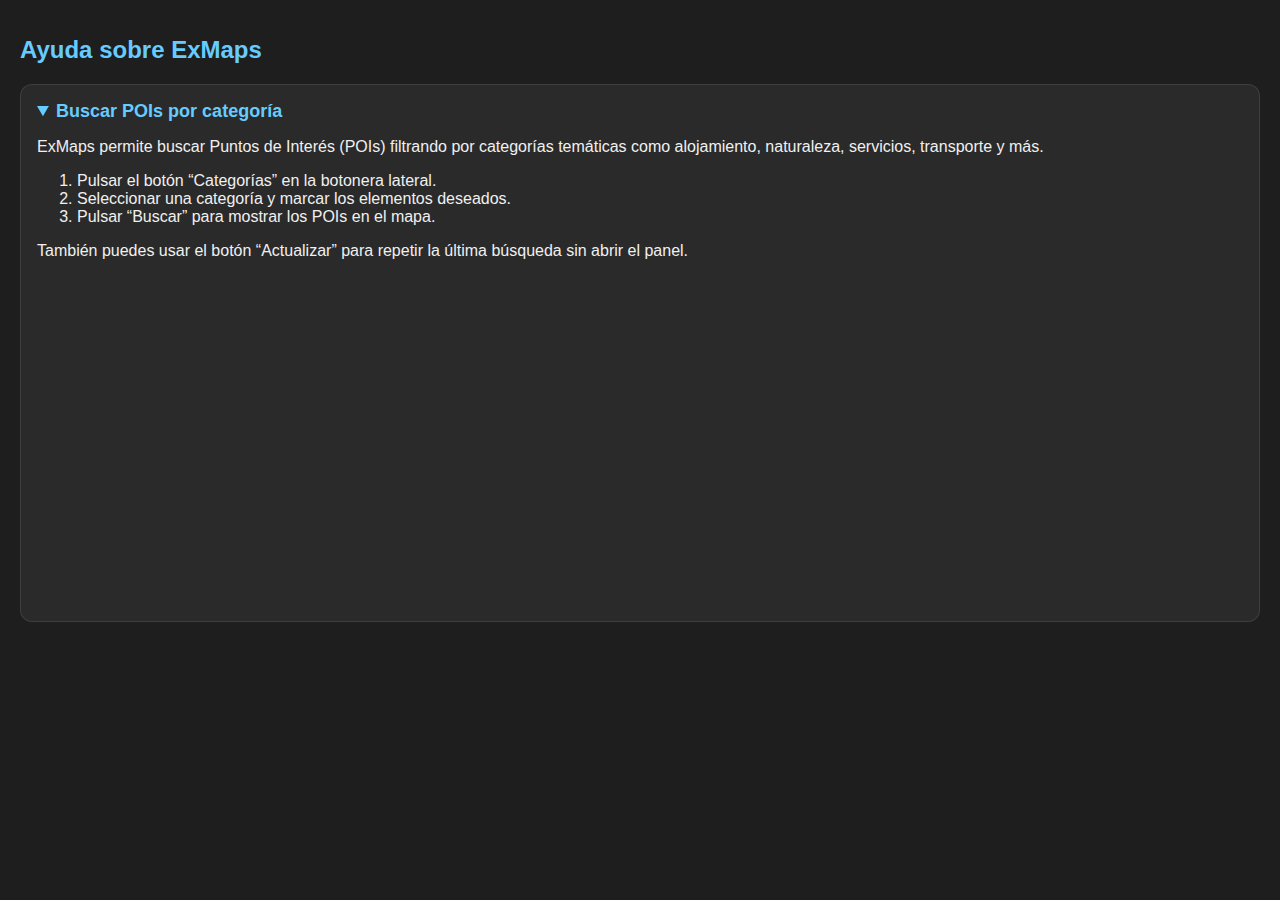
<file: ayuda.html>
<!DOCTYPE html>
<html lang="es">
<head>
  <meta charset="UTF-8" />
  <meta name="viewport" content="width=device-width, initial-scale=1.0" />
  <title>Ayuda ExMaps</title>
  <style>
    body {
      margin: 0;
      padding: 20px;
      background-color: #1e1e1e;
      color: #f0f0f0;
      font-family: 'Segoe UI', sans-serif;
    }
    h1 {
      color: #66ccff;
      font-size: 24px;
      margin-bottom: 20px;
    }
    details {
      background-color: #2a2a2a;
      border-radius: 12px;
      margin-bottom: 16px;
      padding: 16px;
      border: 1px solid rgba(255,255,255,0.1);
    }
    summary {
      font-size: 18px;
      font-weight: bold;
      color: #66ccff;
      cursor: pointer;
      margin-bottom: 10px;
    }
    iframe {
      width: 100%;
      height: 315px;
      border: none;
      margin-top: 10px;
      border-radius: 8px;
    }
    a {
      color: #77e4ff;
      text-decoration: none;
    }
  </style>
</head>
<body>
  <h1>Ayuda sobre ExMaps</h1>

  <!-- Aquí puedes pegar los bloques de acordeones que ya hemos creado -->
  <!-- Ejemplo: Buscar POIs por categoría -->
  <details open>
    <summary>Buscar POIs por categoría</summary>
    <p>ExMaps permite buscar Puntos de Interés (POIs) filtrando por categorías temáticas como alojamiento, naturaleza, servicios, transporte y más.</p>
    <ol>
      <li>Pulsar el botón “Categorías” en la botonera lateral.</li>
      <li>Seleccionar una categoría y marcar los elementos deseados.</li>
      <li>Pulsar “Buscar” para mostrar los POIs en el mapa.</li>
    </ol>
    <p>También puedes usar el botón “Actualizar” para repetir la última búsqueda sin abrir el panel.</p>
    <iframe src="https://www.youtube.com/embed/5jJcbvhCfjM?rel=0&showinfo=0" allowfullscreen></iframe>
  </details>

  <!-- Añade aquí los demás bloques: ubicación, capas, limpiar, menú de opciones, información del POI, etc. -->

</body>
</html>
</file>
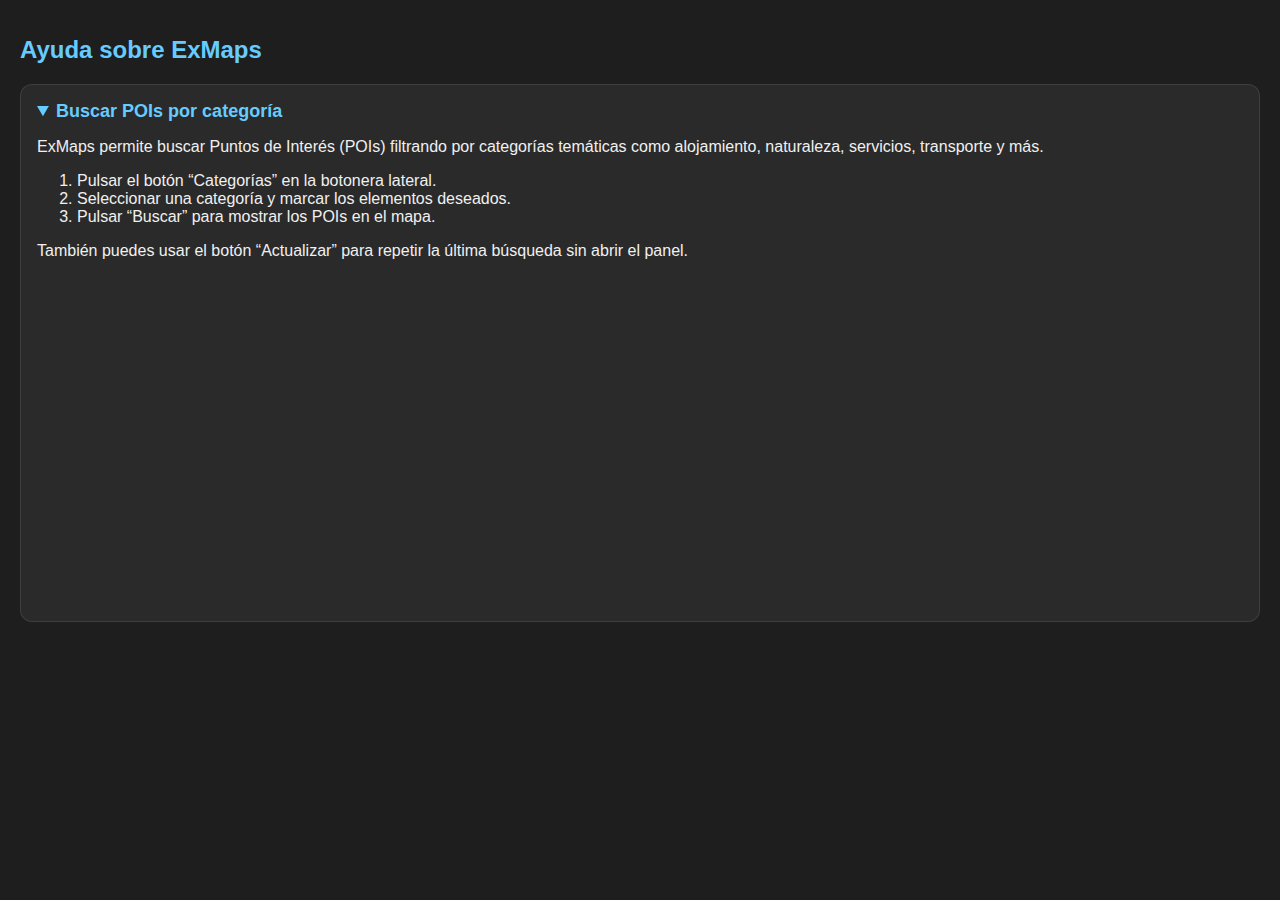
<file: tutorial.html>
<!DOCTYPE html>
<html lang="es">
<head>
  <meta charset="UTF-8" />
  <meta name="viewport" content="width=device-width, initial-scale=1.0" />
  <title>Ayuda ExMaps</title>
  <style>
    body {
      margin: 0;
      padding: 20px;
      background-color: #1e1e1e;
      color: #f0f0f0;
      font-family: 'Segoe UI', sans-serif;
    }
    h1 {
      color: #66ccff;
      font-size: 24px;
      margin-bottom: 20px;
    }
    details {
      background-color: #2a2a2a;
      border-radius: 12px;
      margin-bottom: 16px;
      padding: 16px;
      border: 1px solid rgba(255,255,255,0.1);
    }
    summary {
      font-size: 18px;
      font-weight: bold;
      color: #66ccff;
      cursor: pointer;
      margin-bottom: 10px;
    }
    iframe {
      width: 100%;
      height: 315px;
      border: none;
      margin-top: 10px;
      border-radius: 8px;
    }
    a {
      color: #77e4ff;
      text-decoration: none;
    }
  </style>
</head>
<body>
  <h1>Ayuda sobre ExMaps</h1>

  <!-- Aquí puedes pegar los bloques de acordeones que ya hemos creado -->
  <!-- Ejemplo: Buscar POIs por categoría -->
  <details open>
    <summary>Buscar POIs por categoría</summary>
    <p>ExMaps permite buscar Puntos de Interés (POIs) filtrando por categorías temáticas como alojamiento, naturaleza, servicios, transporte y más.</p>
    <ol>
      <li>Pulsar el botón “Categorías” en la botonera lateral.</li>
      <li>Seleccionar una categoría y marcar los elementos deseados.</li>
      <li>Pulsar “Buscar” para mostrar los POIs en el mapa.</li>
    </ol>
    <p>También puedes usar el botón “Actualizar” para repetir la última búsqueda sin abrir el panel.</p>
    <iframe src="https://www.youtube.com/embed/5jJcbvhCfjM?rel=0&showinfo=0" allowfullscreen></iframe>
  </details>

  <!-- Añade aquí los demás bloques: ubicación, capas, limpiar, menú de opciones, información del POI, etc. -->

</body>
</html>
</file>
